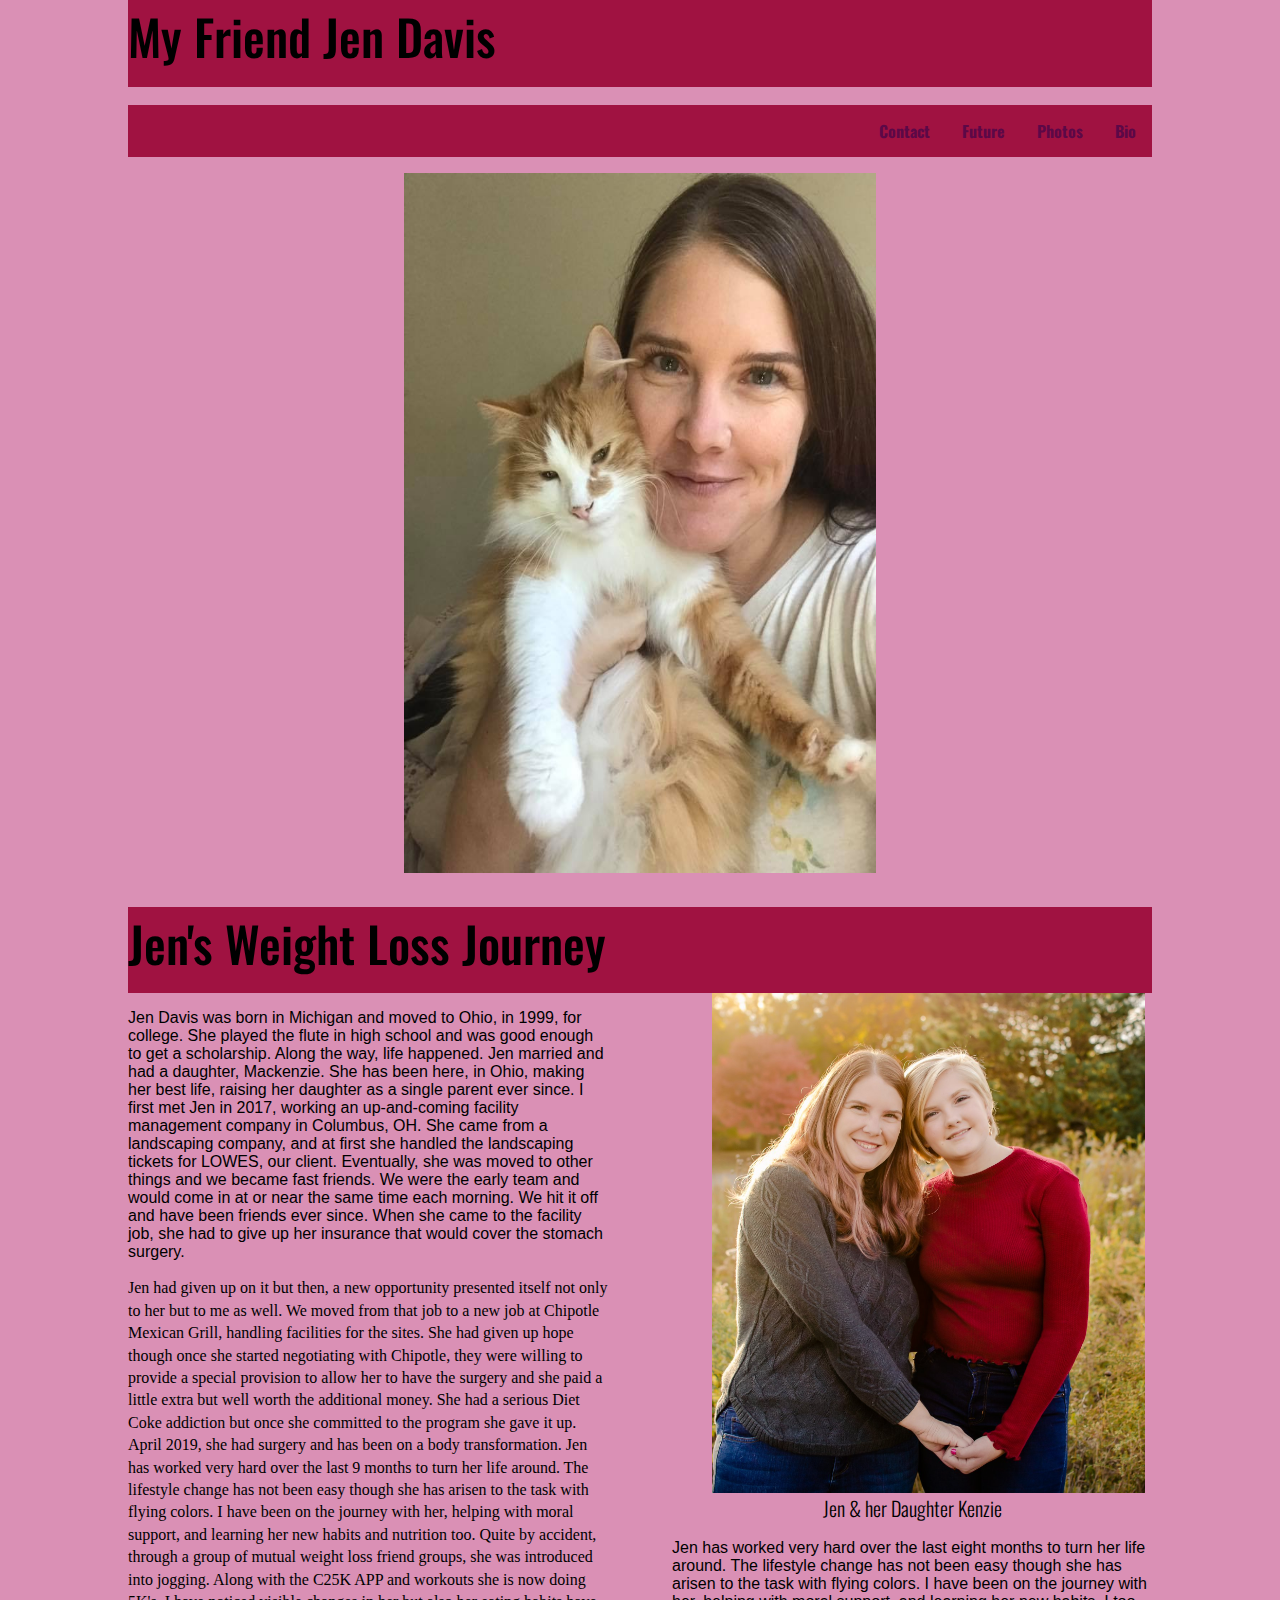
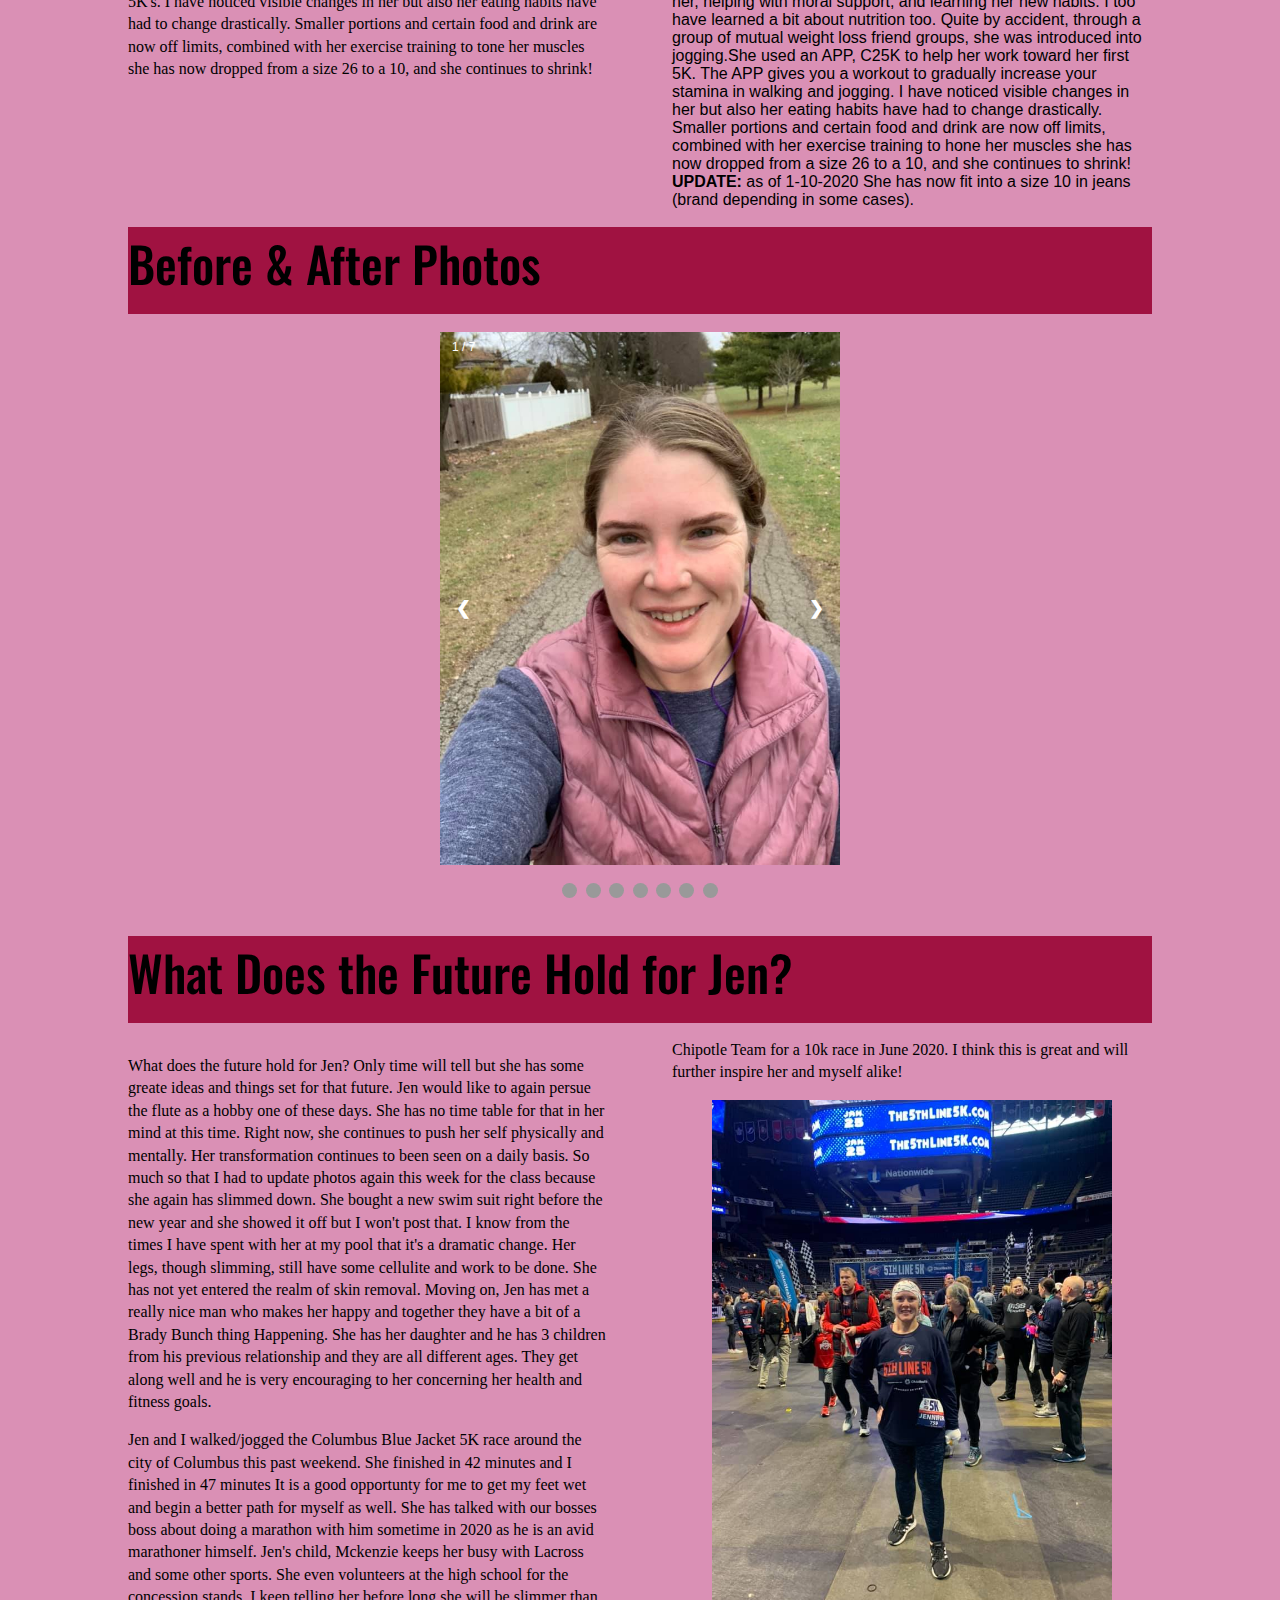
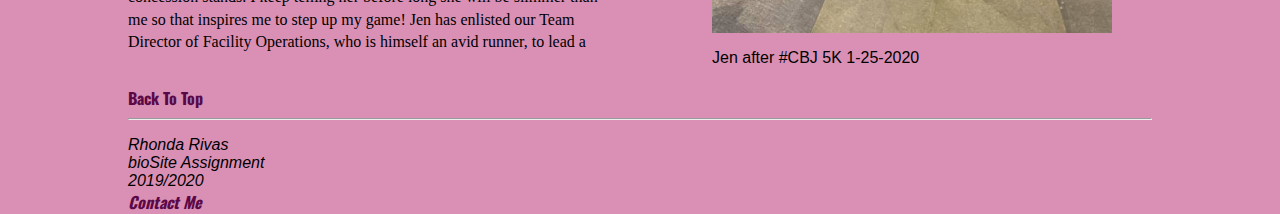
<file: index.html>
<!DOCTYPE HTML>
<html lang="en-us">
<head>
<title>Jen Davis' Weight Loss Story</title>
<style>
      * {box-sizing: border-box}
      body {
      font-family: Verdana, sans-serif; 
      margin:0
      }
      .mySlides {display: none}
      img {vertical-align: middle;}
      .slideshow-container {
      max-width: 400px;
      position: relative;
      margin: auto;
      }
      /* Next & previous buttons */
      .prev, .next {
      cursor: pointer;
      position: absolute;
      top: 50%;
      width: auto;
      padding: 16px;
      margin-top: -22px;
      color: white;
      font-weight: bold;
      font-size: 18px;
      transition: 0.6s ease;
      border-radius: 0 3px 3px 0;
      user-select: none;
      }
      /* Position the "next button" to the right */
      .next {
      right: 0;
      border-radius: 3px 0 0 3px;
      }
      /* On hover, add a black background color with a little bit see-through */
      .prev:hover, .next:hover {
      background-color: rgba(0,0,0,0.8);
      }
      /* Caption text */
      .text {
      color: #ffffff;
      font-size: 15px;
      padding: 8px 12px;
      position: absolute;
      bottom: 8px;
      width: 100%;
      text-align: center;
      }
      /* Number text (1/3 etc) */
      .numbertext {
      color: #ffffff;
      font-size: 12px;
      padding: 8px 12px;
      position: absolute;
      top: 0;
      }
      /* The dots/bullets/indicators */
      .dot {
      cursor: pointer;
      height: 15px;
      width: 15px;
      margin: 0 2px;
      background-color: #999999;
      border-radius: 50%;
      display: inline-block;
      transition: background-color 2.6s ease;
      }
      .active, .dot:hover {
      background-color: #111111;
      }
      /* Fading animation */
      .fade {
      -webkit-animation-name: fade;
      -webkit-animation-duration: 10.0s;
      animation-name: fade;
      animation-duration: 4.0s;
      }
      @-webkit-keyframes fade {
      from {opacity: .4} 
      to {opacity: 1}
      }
      @keyframes fade {
      from {opacity: .4} 
      to {opacity: 1}
      }
      /* On smaller screens, decrease text size */
      @media only screen and (max-width: 300px) {
      .prev, .next,.text {font-size: 11px}
      }
ul {
  list-style-type: none;
  margin: 0;
  padding: 0;
  overflow: hidden;
  background-color: rgb(160, 18,65);
}

li {
  float: right;
}

li a {
  display: block;
  color: white;
  text-align: center;
  padding: 14px 16px;
  text-decoration: none;
}

li a:hover {
  background-color: rgb(218,144,181);
}
<ul>
  <li><a href="#intro">Bio</a></li>
  <li><a href="#photos">Photos</a></li>
  <li><a href="#future">Future</a></li>
  <li><a href="#contact">Contact</a></li>
</ul>
    </style>
<meta name="description"
content="Learning about Jen Davis" />
<meta name="keywords"
content="class project, my friend Jen Davis, weight loss journey" />
<meta name="robots"
content="nofollow" />
<meta name="author"
content="Rhonda Rivas" />
<link rel="stylesheet" href="style.css">
<link href="https://fonts.googleapis.com/css?family=Nanum+Gothic|Oswald|Quattrocento+Sans&display=swap" rel="stylesheet">
</head>
</body>
<div id="top">
	<div class="wrapper">
		<header>
	<h2>My Friend Jen Davis</h2>
	<br>
<ul>
  <li><a href="#intro">Bio</a></li>
  <li><a href="#photos">Photos</a></li>
  <li><a href="#future">Future</a></li>
  <li><a href="#contact">Contact</a></li>
</ul>
    <figure><img src="https://rhondarivas.github.io/biosite/jencat.jpg" alt="Jen and her cat Duncan" class="center" height="700">
		<br />
		</figure>
	<div id="intro">
	<p class="intro">
		<header>
			<h2>Jen's Weight Loss Journey</h2>			
		</header>
		<article>
			<p class="first"></p>
Jen Davis was born in Michigan and moved to Ohio, in 1999, for college. 
She played the flute in high school and was good enough to get a scholarship. 
Along the way, life happened. Jen married and had a daughter, Mackenzie.
She has been here, in Ohio, making her best life, raising her daughter as a single parent ever since.
I first met Jen in 2017, working an up-and-coming facility management company in Columbus, OH. 
She came from a landscaping company, and at first she handled the landscaping tickets for LOWES, our client. 
Eventually, she was moved to other things and we became fast friends. 
We were the early team and would come in at or near the same time each morning. 
We hit it off and have been friends ever since. When she came to the facility job, she had to give up her insurance 
that would cover the stomach surgery.
<p>
Jen had given up on it but then, a new opportunity presented itself not only to her but to me as well.
We moved from that job to a new job at Chipotle Mexican Grill, handling facilities for the sites. 
She had given up hope though once she started negotiating with Chipotle, they were willing to provide a special provision to 
allow her to have the surgery and she paid a little extra but well worth the additional money. 
She had a serious Diet Coke addiction but once she committed to the program she gave it up. 
April 2019, she had surgery and has been on a body transformation. Jen has worked very hard over the last 9 months to turn her
life around. The lifestyle change has not been easy though she has
arisen to the task with flying colors. I have been on the journey with her, helping with moral support, 
and learning her new habits and nutrition too. Quite by accident, through a group of mutual weight loss
friend groups, she was introduced into jogging. Along with the C25K  APP and workouts she is now doing 5K's. 
I have noticed visible changes in her but also her eating habits have had to change drastically. 
Smaller portions and certain food and drink are now off limits, combined with her exercise training to tone her muscles 
she has now dropped from a size 26 to a 10, and she continues to shrink!
			<p></p>
			<figure><img src="https://rhondarivas.github.io/biosite/jenkenzie.png" alt="Jen &amp; her daughter Kenzie" height="500" />
				<br />
				<figcaption>Jen &amp; her Daughter Kenzie</figcaption>
			</figure>
			Jen has worked very hard over the last eight months to turn her life around. The lifestyle change has not been easy though she has arisen to the task with flying colors. I have been on the journey with her, helping with moral support, and learning her new habits.
			I too have learned a bit about nutrition too. Quite by accident, through a group of mutual weight loss friend groups, she was introduced into jogging.She used an APP, C25K to help her work toward her first 5K. The APP gives you a workout to gradually increase your stamina in walking and jogging. I have noticed visible changes in her but also her eating habits have had to change drastically. 
			Smaller portions and certain food and drink are now off limits, combined with her exercise training to hone her muscles she has now dropped from a size 26 to a 10, and she continues to shrink! <b>UPDATE:</b> as of 1-10-2020 She has now fit into a size 10 in jeans (brand depending in some cases). 
			</article>
			<br>
<header>
<div id="photos">
	<h3>Before &amp; After Photos</h3>
</header>
<br>
 <div class="slideshow-container">
      <div class="mySlides fade">
        <div class="numbertext">1 / 7</div>
        <img src="https://rhondarivas.github.io/biosite/JenJan5.jpg" style="width:100%">
      </div>
      <div class="mySlides fade">
        <div class="numbertext">2 / 7</div>
        <img src="https://rhondarivas.github.io/biosite/JenJansize10.jpg" style="width:100%">
      </div>
<div class="mySlides fade">
        <div class="numbertext">3 / 7</div>
        <img src="https://rhondarivas.github.io/biosite/jen-latejan19.jpg" style="width:120%">
      </div>
<div class="mySlides fade">
        <div class="numbertext">4 / 7</div>
        <img src="https://rhondarivas.github.io/biosite/jen1yr.jpg" style="width:120%">
      </div>
<div class="mySlides fade">
        <div class="numbertext">5 / 7</div>
        <img src="https://rhondarivas.github.io/biosite/jenpumpkin.jpg" style="width:95%">
      </div>
<div class="mySlides fade">
        <div class="numbertext">6 / 7</div>
        <img src="https://rhondarivas.github.io/biosite/jenslimdown.jpg" style="width:120%">
      </div>
	  <div class="mySlides fade">
        <div class="numbertext">7 / 7</div>
        <img src="https://rhondarivas.github.io/biosite/cbj5k.jpg" style="width:100%">
	</div>
	
      <a class="prev" onclick="plusSlides(-1)">&#10094;</a>
      <a class="next" onclick="plusSlides(1)">&#10095;</a>
    </div>
    <br>
    <div style="text-align:center">
      <span class="dot" onclick="currentSlide(1)"></span> 
      <span class="dot" onclick="currentSlide(2)"></span> 
      <span class="dot" onclick="currentSlide(3)"></span>
      <span class="dot" onclick="currentSlide(4)"></span>
      <span class="dot" onclick="currentSlide(5)"></span>
      <span class="dot" onclick="currentSlide(6)"></span>
      <span class="dot" onclick="currentSlide(7)"></span>
	  

    </div>
    <script>
      var slideIndex = 0;
      showSlides();
      
      function showSlides() {
        var i;
        var slides = document.getElementsByClassName("mySlides");
        for (i = 0; i < slides.length; i++) {
          slides[i].style.display = "none"; 
        }
        slideIndex++;
        if (slideIndex > slides.length) {slideIndex = 1} 
        slides[slideIndex-1].style.display = "block"; 
        setTimeout(showSlides, 2000); // Change image every 4.5 seconds
      }
    </script>
<br>
	<p></p>
	<p></p>
<div id="future">
	<header>
		<h2>What Does the Future Hold for Jen?</h2>
	</header>
</p>
<article><p>What does the future hold for Jen? Only time will tell but she has some greate ideas and things set for that future. 
Jen would like to again persue the flute as a hobby one of these days. She has no time table for that in her mind at this time. 
Right now, she continues to push her self physically and mentally. Her transformation continues to been seen on a daily basis.
So much so that I had to update photos again this week for the class because she again has slimmed down. 
She bought a new swim suit right before the new year and she showed it off but I won't post that. 
I know from the times I have spent with her at my pool that it's a dramatic change. 
Her legs, though slimming, still have some cellulite and work to be done. 
She has not yet entered the realm of skin removal. 
Moving on, Jen has met a really nice man who makes her happy and together they have a bit of a Brady Bunch thing Happening. 
She has her daughter and he has 3 children from his previous relationship and they are all different ages. 
They get along well and he is very encouraging to her concerning her health and fitness goals.</p>
<p>Jen and I walked/jogged the Columbus Blue Jacket 5K race around the city of Columbus this past weekend. 
She finished in 42 minutes and I finished in 47 minutes	
It is a good opportunty for me to get my feet wet and begin a better path for myself as well. 
She has talked with our bosses boss about doing a marathon with him sometime in 2020 as he is an avid marathoner himself. 
Jen's child, Mckenzie keeps her busy with Lacross and some other sports. 
She even volunteers at the high school for the concession stands. 
I keep telling her before long she will be slimmer than me so that inspires me to step up my game! 
Jen has enlisted our Team Director of Facility Operations, who is himself an avid runner, to lead a Chipotle Team for a 10k race in June 2020. 
I think this is great and will further inspire her and myself alike!<p>
	
	<figure><img src="https://rhondarivas.github.io/biosite/cbj5k2.jpg" width="400" /></figure>
	<figure caption> Jen after #CBJ 5K 1-25-2020</figurecaption>
	</article>
		<br>
	<a href="#top">Back To Top</a>
<div id="contact">
   <hr>
		<p></p>
		<p></p>
   <footer>
	<address>
		Rhonda Rivas <br>
		bioSite Assignment<br>
		2019/2020<br>
		
		<a href="mailto:rhrivas@my365.bellevue.edu">Contact Me</a>
		</address>
   </footer>
  </body>

  </html>
</file>
<file: style.css>
html {
  font-size: 16px;
}

body {
  background-color: rgb(218, 144, 181);
  opacity: 100;
}

p {
  font-family: "Times New Roman", Georgia, 'Quattrocento', serif;
  font-weight: 400;
  line-height: 1.4em;
}

.center {
  display: block;
  margin-left: auto;
  margin-right: auto;
  width: 50%;
}
article {
  column-count: 2;
  column-width: 300px;
  column-gap: 4em;
}

h1 {
  font-family: 'Oswald', Verdana, Arial, sans-serif;
  font-weight: 700;
  text-transform: uppercase;
  font-size: 4.815em;
  padding-bottom: .5em;
  margin: 0px;
  background-color: rgb(160, 18, 65);
}
h2 {
  font-family: 'Oswald', Verdana, Arial, sans-serif;
  font-weight: 500;
  font-size: 3.052em;
  padding-bottom: .3em;
  margin: 0px;
  background-color: rgba(160, 18, 65);
}
h3 {
  font-family: 'Oswald', Verdana, Arial, sans-serif;
  font-weight: 500;
  font-size: 3.052em;
  padding-bottom: .3em;
  margin: 0px;
  background-color: rgba(160, 18, 65);
}

img.align-left {
  float: left;
  margin-left: 8px;}
}
address {
  font-family: "Times New Roman", Georgia, 'Quattrocento', serif;
  font-size: .8em;
}

a {
  padding-top: .5em;
  font-weight: bold;
  font-size: 1em;
}

/* unvisited link */
a:link {
  color: rgb(92, 8, 71);
}

/* visited link */
a:visited {
  color: black;
}

/* mouse over link */
a:hover {
  color: white;
}

/* selected link */
a:active {
  color: blue;
}

a {
  font-family: 'Oswald', Verdana, Arial, sans-serif;
  text-decoration: none;
}

figcaption {
  font-family: 'Oswald', Verdana, Arial, sans-serif;
  font-weight: 300;
  font-size: 1.25em;
  text-align: center;
}
        /* style to set body of page */ 
        body { 
            width:80%;  
            margin:auto; 
        }
.gallery {
    width:80%;
    display:flex;
    flex-flow: row wrap;
  }
  .box {
    flex-basis: 30%;
    width: 50%;
    padding: 8px;
    margin: 8px;
    box-shadow: 1px 1px 10px 1px purple; 
}
.text {
    text-align:center;
    margin-top:5px;

}
.image:hover {
    border- 3px solid pink;
}
/* media query used here */
@media only screen and (max-width: 300px)
    .box 
    flex-basis: 80%;
    }
}
@media only screen and (max-width:300px)
    .box {
        flex-basis:40%;
    }
</file>
